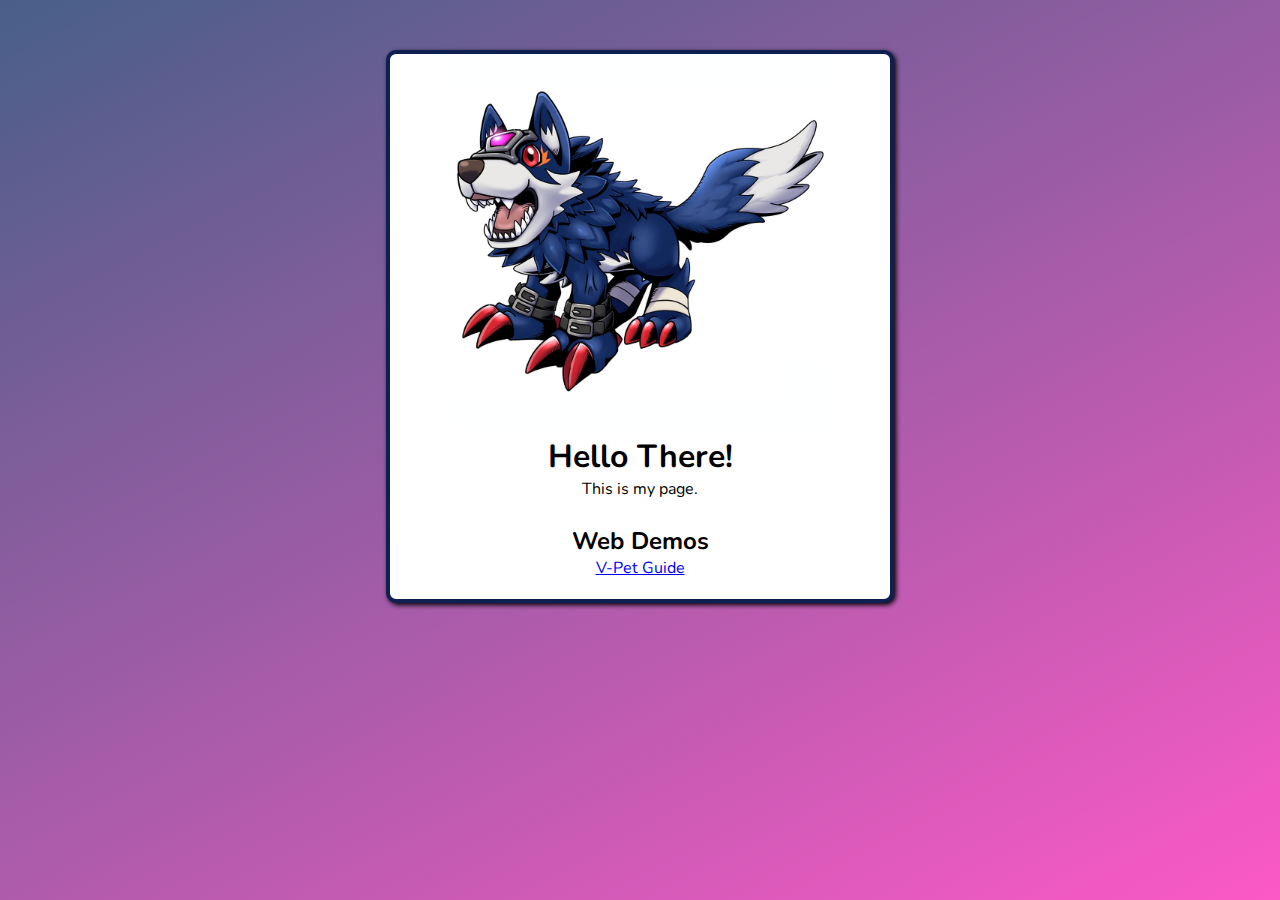
<file: index.html>
<!DOCTYPE html>
<!-- Hello There! -->
<html lang="en">
<head>
	<meta charset="UTF-8">
	<title>Hello There!</title>
	<link rel="preconnect" href="https://fonts.googleapis.com">
	<link rel="preconnect" href="https://fonts.gstatic.com" crossorigin>
	<link href="https://fonts.googleapis.com/css2?family=Nunito&display=swap" rel="stylesheet">
	<style>
		* {
		margin: 0;
		padding: 0;
		font-family: 'Nunito', sans-serif;
		}
		.bg {
			position: fixed;
			background-image: linear-gradient(75deg, #FC59C6, #485F89);
			background-repeat: no-repeat;
			background-position: center;
			width: 100vw;
			height: 100vh;
			overflow: auto;
		}
		.content{
			position: unset;
			width: unset;
			height: unset;
			display: flex;
			justify-content: center;
			margin: 0px auto;
		}
		.box {
			margin-top: 50px;
			margin-bottom: 50px;
			width: 500px;
			text-align: center;
			border: 4px solid #0E2052;
			border-radius: 10px;
			background-color: white;
			box-shadow: 2px 2px 5px black;
			opacity: 0;
		}
		.inner-content{
			margin-bottom: 20px;
		}
	</style>
</head>
<body>
	<div class="bg">
		<div class="content">
			<div class="box">
				<div class="inner-content">
					<img src="img/Loogamon.jpg" alt="Loogamon" width=75%>
					<h1>Hello There!</h1>
					<p>This is my page.</p>
					<h2 style="margin-top: 25px;">Web Demos</h2>
					<p></p><a href="/evo_tree">V-Pet Guide</a></p>
				</div>
			</div>
		</div>
	</div>
</body>
<script type="text/javascript">
	opa=0;
	dega=0
	wait=0;
	function page_loop(){
	dega+=2.5;
	if (dega>360)
	dega-=360
	wait+=1;
	if (wait>60)
	{
	wait=60;
	opa+=0.1 * 0.2;
	if (opa>1)
	opa=1;
	}
	element=document.getElementsByClassName("box");
	element[0].style.opacity=opa;
	element=document.getElementsByClassName("bg");
	element[0].style.backgroundImage="linear-gradient("+String(dega)+"deg, #FC59C6, #485F89)";
	setTimeout(page_loop, 5);
	}
	page_loop();
</script>
</html>
</file>
